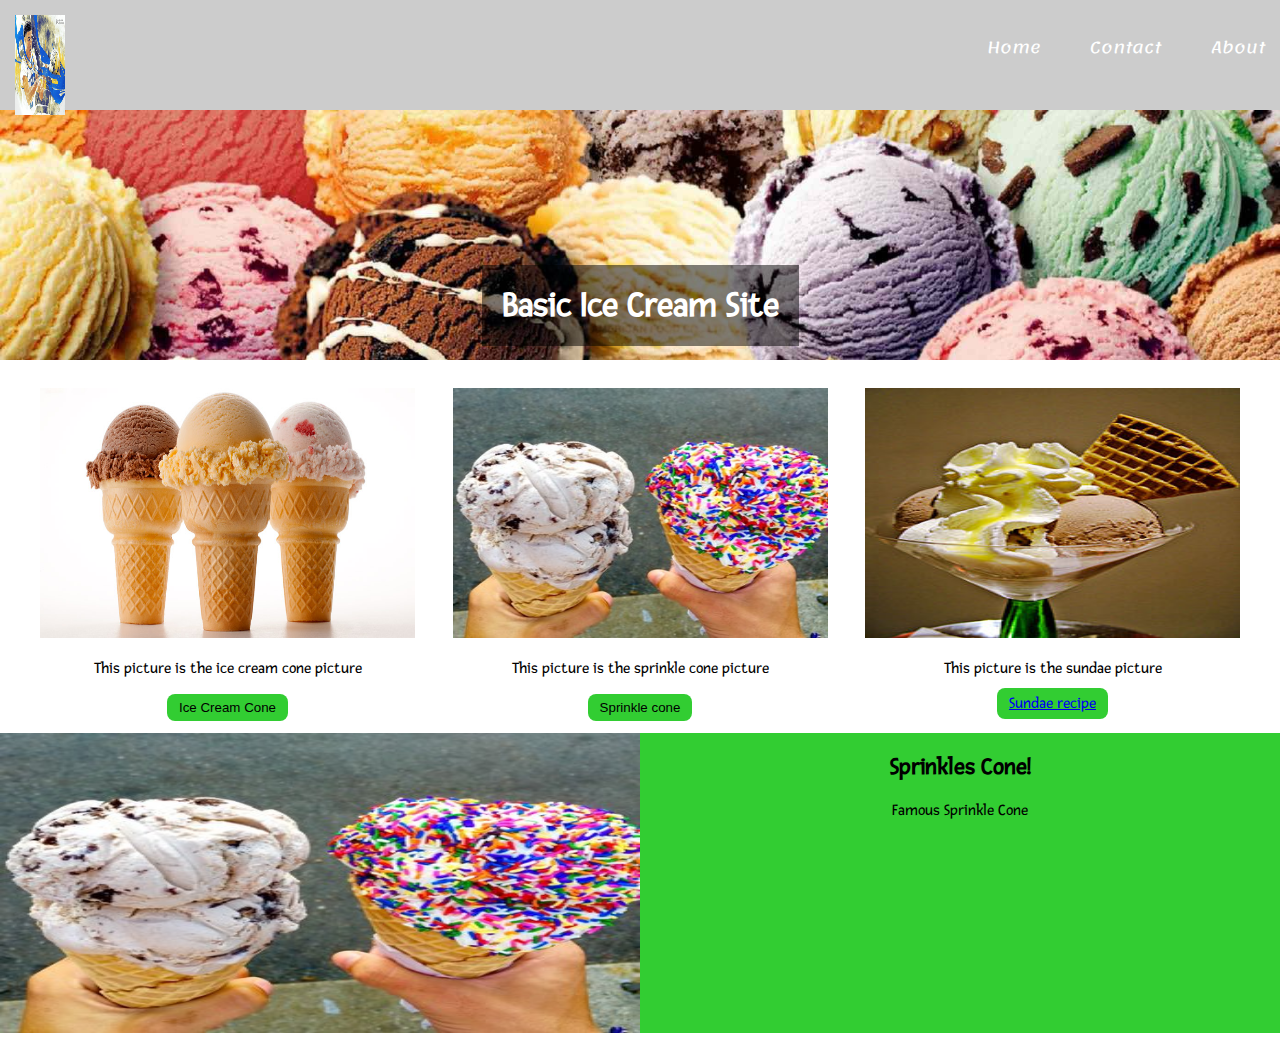
<file: index.html>
<!DOCTYPE html>
<html lang="en"
<head>
  <meta charset="UTF-8" />
  <title> Bootcamp I</title>
  <link rel="stylesheet" type="text/css" href="css/styles.css"/>
  <link href="https://fonts.googleapis.com/css?family=Fresca" rel="stylesheet">
  <link href="https://fonts.googleapis.com/css?family=Fresca|Lemonada" rel="stylesheet">

</head>
 <body>
    <nav class="main-nav">
      <a href="index.html">
        <img class="logo" src="images/lonzoball-wallpaper.jpg"alt="logo"/>
      </a>
        <ul class="nav-list">
            <li class="nav-item">
                <a href="index.html"class="nav-link">Home</a>
            </li>
            
        <ul class="nav-list">
            <li class="nav-item">
                <a href="contact.html"class="nav-link">Contact</a>
            </li>
           
        <ul class="nav-list">
            <li class="nav-item">
                <a href="about.html"class="nav-link">About</a>
            </li>
         </ul>
    </nav>
    
    <!--Start of hero section -->
    <section class="hero-section" id="hero">
        <h1 class="brand-name">
            <span class="brand-background">
                Basic Ice Cream Site
              </span>
            </h1>
    </section>
    <!-- End of hero section -->
    
    <!--Start of column section -->
    <section class="info-columns">
    
    <div class="column">
        <img class="column-image" src="images/ice-cream-cones.jpg" alt="ice-cream-cone"/>
        <p>This picture is the ice cream cone picture</p>
        <button class="column-button">
            Ice Cream Cone
            </button>
    </div>
    
    <div class="column">
        <img class="column-image" src="images/sprinkle-cone.jpg" alt="sprinkle-cone"/>
        <p>This picture is the sprinkle cone picture</p>
         <button class="column-button">
            Sprinkle cone
        </button>
    </div>
    
    <div class="column">
        <img class="column-image" src="images/sundae.jpg" alt="sundae"/>
        <p>This picture is the sundae picture</p>
       <a href="#hero"
        <button class= "column-button">
            Sundae recipe
        </button>
        </a>
          </div>
     </section>
     <!--End of column section -->
     
     <!---Description section--->
     <section class="sprinkles-container" id="sprinkles">
         <div class="description-column">
             <img class="description-image" src="images/sprinkle-cone.jpg" alt="sprinkle cone"/>
         </div>
         <div class="description-column description-background">
             <h2>Sprinkles Cone!</h2>
             <p>Famous Sprinkle Cone</p>
             </div>
         </section>
 </body>
</html>
</file>
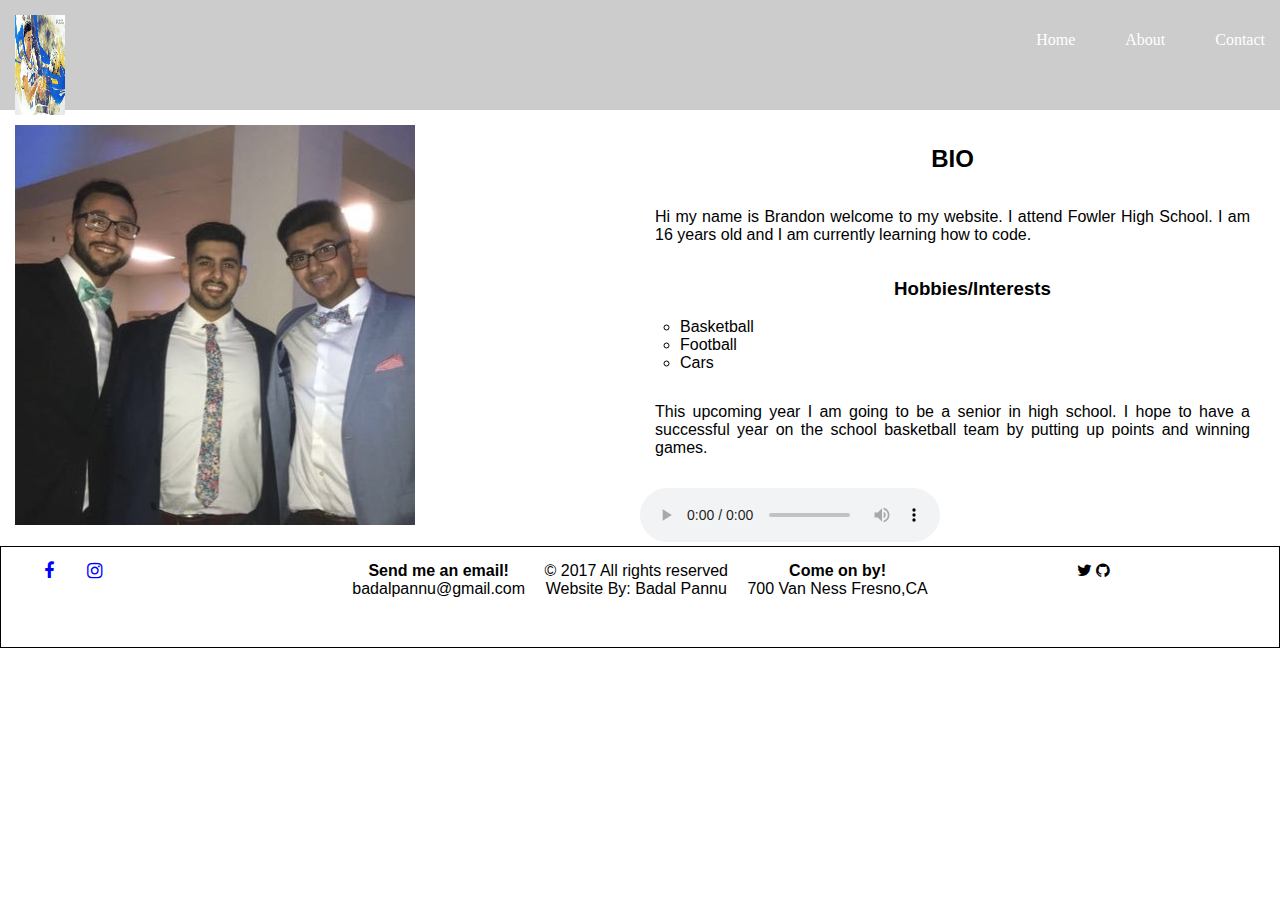
<file: about.html>
<!DOCTYPE html>
<html lang="en"
<head>
  <meta charset="UTF-8" />
  <title> Bootcamp I</title>
  <link rel="stylesheet" type="text/css" href="css/styles.css"/>
  <link rel="stylesheet" type="text/css" href
           ="css/font-awesome.min.css"/>
</head>
 <body>
     <!-- start of nav -->
    <nav class="main-nav">
      <a href="index.html">
        <img class="logo" src="images/lonzoball-wallpaper.jpg"alt="logo"/>
      </a>
        <ul class="nav-list">
        
            <li class="nav-item">
                <a href="index.html"class="nav-link">Home</a>
            </li>
            
        <ul class="nav-list">
            <li class="nav-item">
                <a href="about.html"class="nav-link">About</a>
            </li>
           
        <ul class="nav-list">
            <li class="nav-item">
                <a href="contact.html"class="nav-link">Contact</a>
            </li>
        </ul>
    </nav>
    <!-- End of nav section -->
    
    <!---Start of column section--->
    
    <section class="about-columns">
       
       <div class="about">
           <img class="about-image" src="images/Picture of Badal.jpg" alt="Picture-me"/>
            </div>
       
       <div class="about">
           <h2>BIO</h2>
           <p>Hi my name is Brandon welcome to my website. I attend Fowler High School. I am 16 years old and I am currently learning how to code. </p>
           <ul style="list-style-type:circle">
               <h3>Hobbies/Interests</h3>
               <li>Basketball</li>
               <li>Football</li>
               <li>Cars</li>
           </ul>
           
           <p>
               This upcoming year I am going to be a senior in high school. I hope to have a successful year on the school basketball team by putting up points and winning games.
           </p>
           <audio controls>
               <source src="https://freesound.org/data/previews/397/397952_2247456-lq.mp3" type="audio/mp3"></source>
           </audio>
       </div>
           
    </section>
        <div class="video-container">
         <iframe width="100%" height="100%" src="https://www.youtube.com/embed/zGcYabz3hYg" frameborder="0" allowfullscreen></iframe>

        </div>
         
         <!--Start of Footer -->
      <footer class="footer-container">
          <div class="social-media-container left">
                  <i class="fa fa-facebook"></i>
                  <i class="fa fa-instagram"></i>
          </div>
          <div class="contact-container left">
               <span class="contact-info">
                   <strong>Send me an email!</strong><br>
                   badalpannu@gmail.com
                
               </span>
               <span class="copyright">
                   &copy; 2017 All rights reserved<br>
                   Website By: Badal Pannu
                   
               </span>
               <span class="contact-info">
                    <strong>Come on by!</strong><br>
                    700 Van Ness Fresno,CA
               </span>
             </div>
          <div class="social-media-container right"></div>
              <i class="fa fa-twitter"></i>
              <i class="fa fa-github"></i>
      </footer> 
     <!-- End of Footer -->
</file>
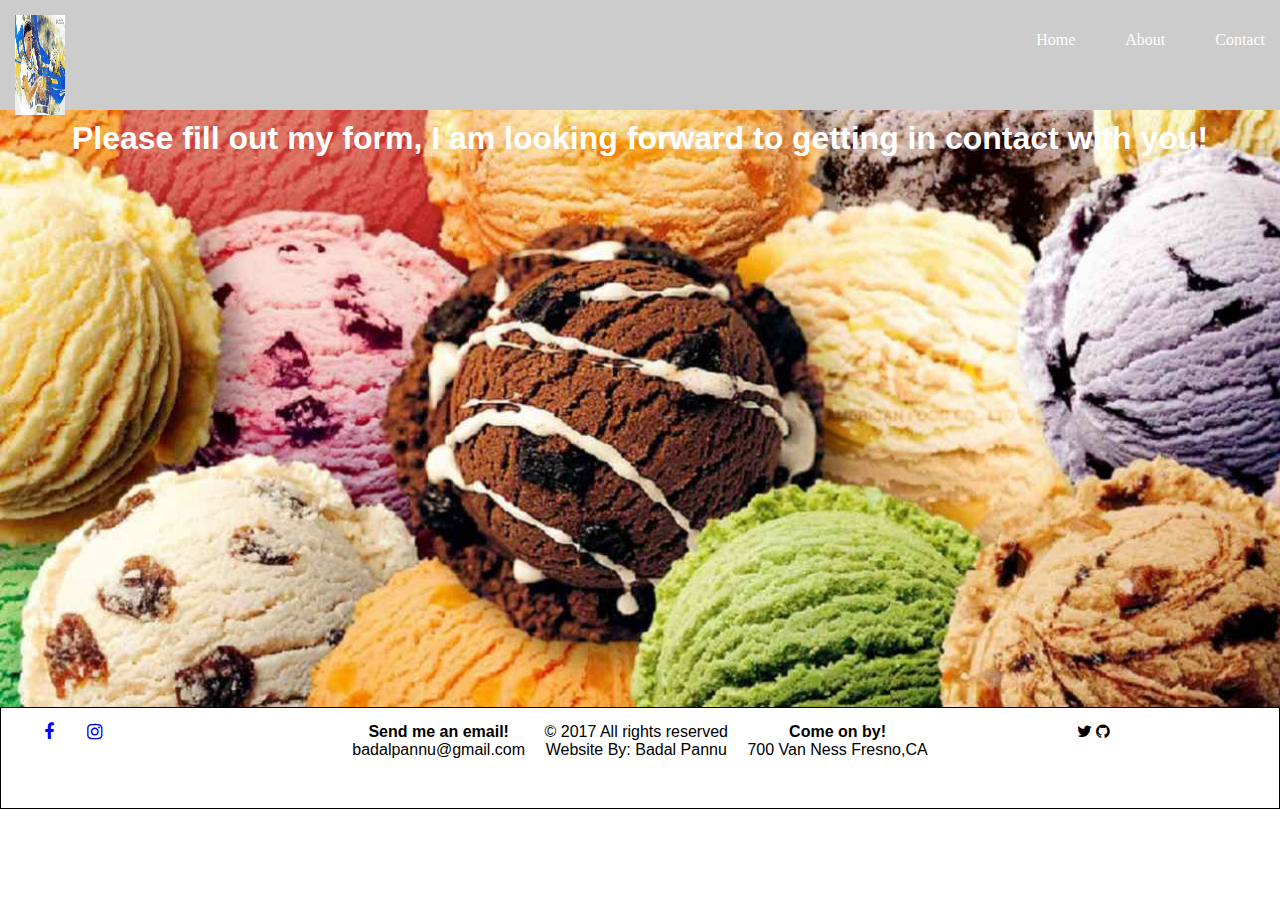
<file: contact.html>
<!DOCTYPE html>
<html lang="en"
<head>
  <meta charset="UTF-8" />
  <title> Bootcamp I</title>
  <link rel="stylesheet" type="text/css" href="css/styles.css"/>
  <link rel="stylesheet" type="text/css" href
           ="css/font-awesome.min.css"/>
</head>
 <body>
     <!-- start of nav -->
    <nav class="main-nav">
      <a href="index.html">
        <img class="logo" src="images/lonzoball-wallpaper.jpg"alt="logo"/>
      </a>
        <ul class="nav-list">
        
            <li class="nav-item">
                <a href="index.html"class="nav-link">Home</a>
            </li>
            
        <ul class="nav-list">
            <li class="nav-item">
                <a href="about.html"class="nav-link">About</a>
            </li>
           
        <ul class="nav-list">
            <li class="nav-item">
                <a href="contact.html"class="nav-link">Contact</a>
            </li>
        </ul>
    </nav>
    <!-- End of nav section -->
    
    <!--Start of wufoo contact form -->
    
      <section class="hero-section contact-page">
          <h1 class="contact-header">Please fill out my form, I am looking forward to getting in contact with you!</h1>
          <div class="form-container">
              <iframe height="500" allowTransparency="true" frameborder="0" scrolling="no" style="width:100%;border:none"  src="https://bpannu.wufoo.com/embed/z1etddpe0q3krkg/"><a href="https://bpannu.wufoo.com/forms/z1etddpe0q3krkg/">Fill out my Wufoo form!</a></iframe>
           </div>
     </section>
    
      
     <!--End of wufoo form -->
     
     
     <!--Start of Footer -->
      <footer class="footer-container">
          <div class="social-media-container left">
                  <i class="fa fa-facebook"></i>
                  <i class="fa fa-instagram"></i>
          </div>
          <div class="contact-container left">
               <span class="contact-info">
                   <strong>Send me an email!</strong><br>
                   badalpannu@gmail.com
                
                </span>
               <span class="copyright">
                   &copy; 2017 All rights reserved<br>
                   Website By: Badal Pannu
                   
                </span>
               <span class="contact-info">
                    <strong>Come on by!</strong><br>
                    700 Van Ness Fresno,CA
               </span>
             </div>
          <div class="social-media-container right"></div>
              <i class="fa fa-twitter"></i>
              <i class="fa fa-github"></i>
      </footer>
     <!-- End of Footer -->
 </body>
 </html>
</file>
<file: css/styles.css>
body{
    margin: 0px;
    font-family: 'Fresca', sans-serif;

}

/* Start of nav styles*/
.main-nav{
    background: #ccc;
    padding: 15px;
    height: 80px;
}

.logo{
    height: 100px;
    width: 50px;
}

.nav-list{
    float: right;
    list-style:none;
    margin:;
}
.nav-item{
    float:left;
    margin-left: 10px;
}

.nav-link{
    text-decoration:none;
    color:#fff;
    font-family: 'Lemonada', cursive;

}
.nav-link:hover{
    color:green;
}
/** End of nav styles **/

/**Start of hero section**/

    .hero-section{
     background-image:url('../images/icecream-background.jpg');
     height: 250px;
     background-repeat: no-repeat;
     background-size:cover;
    }
    
    .brand-name{
        margin:0;
        color:#fff;
        text-align:center;
        padding-top:175px;
        font-size:36px;
    }
    
    .brand-background{
        background-color:rgba(0, 0, 0, .5);
        padding:20px;
    }
    
    /**End of hero section**/
    
  /** Start of column section styles**/
   
    .info-columns{
        padding: 15px;
     }
     
     .info-columns::after {
    content:"";
    display: black;
    clear: both;
         
     }
    
    
    .column{
        width: 30%;
        float: left;
        text-align: center;
        padding: 1%;
        margin-left: 1%;
    }
    
   .column-image{
       height: 250px;
       width:100%;
   }
   
   .column-button{
       padding:6px 12px;
       border-radius: 8px;
       border: none;
       background: #32cd32;
   }
   /**End of column styles**/
   
   /**description section styles**/
   
   
   .sprinkles-container::after{
       content:"";
       display: black;
       clear: both;
       
   }
   
   .description-column{
       width: 50%;
       float: left;
       text-align: center;
       
   }
   
   .description-image{
       width: 100%;
       height: 300px;
   }
   
   .description-background{
       background: #32cd32;
       height: 300px;
       
   }
   
   /**End of description section**/
   
   /** Start footer styles**/
   .footer-container{
       height: 70px;
       padding: 15px;
       border: 1px solid #000;
       clear:both;
        }
        
        .social-media-container{
           width: 15%;
        }
        
        .social-media-container .fa{
            font-size: 18px;
            color: blue;
            margin-left: 15%;
        }
        
        .contact-container{
            width: 70%;
            text-align: center;
        }
        
        .left{
            float: left;
        }
        
        .right{
            float: right;
        }
        
        .copyright{
            display: inline-block;
            margin: 0px 15px;
        }
        
        .contact-info{
            display: inline-block;
            text-align: center;
        }
        
        
         /**End footer styles**/
         
         /**Contact Page Styles**/
         
         .form-container{
             width: 50%;
             padding: 25px 25px 0px 25 px;
             margin: 0 auto;
             background: rgba(210, 210, 155 .65);
         }
         
         .contact-page{
             height: initial;
             padding-bottom: 25px;
             
         }
         
         .contact-header{
             color: #fff;
             text-align: center;
             margin-top: 0px;
             padding-top: 10px;
             
         }
         
     /**End Of Contact Page Styles**/
     
     /**Start of About Column**/
     .about-columns{
         padding:15px;
         
     }
     
     .about-columns::after{
         content:"";
         display: black;
         clear: both;
     }
     
     .about{
         width: 50%;
        float: left;
        text-align: justify;
        
     }
     .about p{
         padding: 15px;
     }
     
     .about h2{
         text-align: center;
     }
     
     .about h3{
         text-align: center;
     }
     
     .about-image{
         height: 400px;
         width: 400px;
     }
     
     .video-container{
         height: 350px;
         width: 50%;
         margin: 0 auto;
     }
     
     /**End of About column**/
</file>
